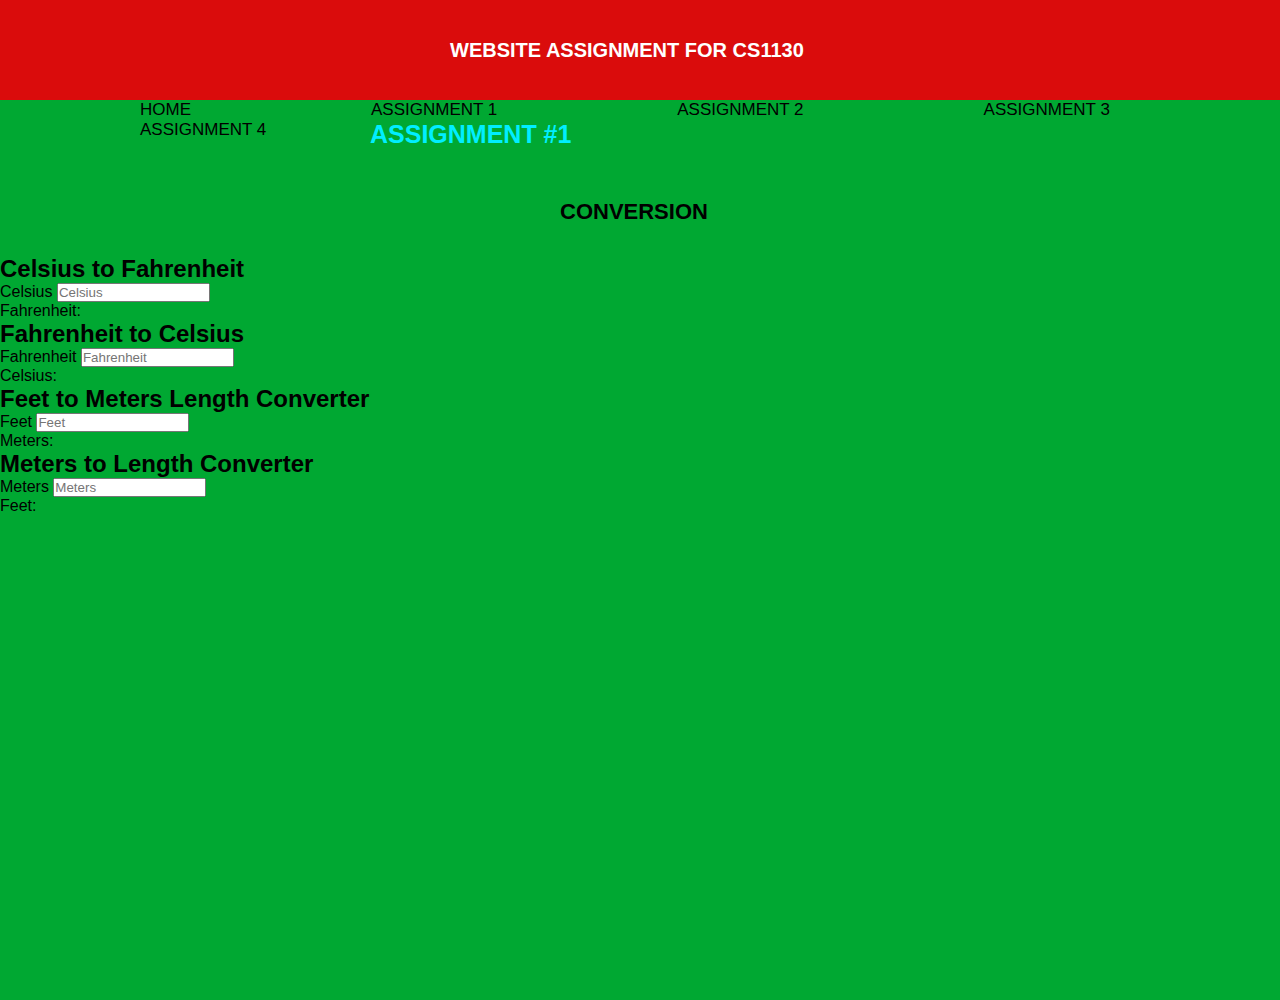
<file: Assignment1.html>
<!DOCTYPE html>
<html lang="en" dir="ltr">
  <head>
    <meta charset="UTF-8">
    <title>Responsive navbar</title>
    <meta name="viewport" content="width=device-width, initial-scale=1.0">
    <link rel="stylesheet" href="style.css">
  </head>
  <body>
    <nav>
      <label class="logo">WEBSITE ASSIGNMENT FOR CS1130</label>
    <ul>
      <li><a href="index.html">Home</a></li>
      <li><a href="Assignment1.html">Assignment 1</a></li>
      <li><a href="Assignment2.html">Assignment 2</a></li>
      <li><a href="Assignment3.html">Assignment 3</a></li>
      <li><a href="Assignment4.html">Assignment 4</a></li>
    <h1>Assignment #1</h1>
    <h3>Conversion</h3>
    <h2>Celsius to Fahrenheit</h2>
    <p>
      <label>Celsius</label>
      <input id="inputCelsius" type="number" placeholder="Celsius" oninput="temperatureConverter(this.value)" onchange="temperatureConverter(this.value)">
    </p>
    <p class="output">Fahrenheit: <span id="outputFahrenheit"></span></p>
    <script>
      function temperatureConverter(valNum) {
        valNum = parseFloat(valNum);
        document.getElementById("outputFahrenheit").innerHTML=(valNum*1.8)+32;
      }
    </script>
<h2>Fahrenheit to Celsius</h2>
<p>
    <label>Fahrenheit</label>
    <input id="inputFahrenheit" type="number" placeholder="Fahrenheit"
    oninput="temperatureConverter1(this.value)"
    onchange="temperatureConverter1(this.value)">
  </p>
  <p class="output">Celsius: <span id="outputCelsius"></span></p>
<script>
    function temperatureConverter1(valNum) {
  valNum = parseFloat(valNum);
  document.getElementById("outputCelsius").innerHTML = (valNum-32) / 1.8;
}
</script>

<h2>Feet to Meters Length Converter</h2>
<!-- Meters to Feet -->
<p>
    <label>Feet</label>
    <input id="inputFeet" type="number" placeholder="Feet" oninput="LengthConverter1(this.value)" onchange="LengthConverter1(this.value)">
  </p>
  <p class="output">Meters: <span id="outputMeters"></span></p>

<script>
    function LengthConverter1(valNum) {
  document.getElementById("outputMeters").innerHTML=valNum/3.2808;
}
</script>
<h2>Meters to Length Converter</h2>
<!-- Feet to Meter -->
<p>
    <label>Meters</label>
    <input id="inputMeters" type="number" placeholder="Meters" oninput="LengthConverter(this.value)" onchange="LengthConverter(this.value)">
  </p>
  <p class="output">Feet: <span id="outputFeet"></span></p>
<script>
function LengthConverter(valNum) {
  document.getElementById("outputFeet").innerHTML=valNum*3.2808;
}
</script>
</main>
</body>
</html>
</file>
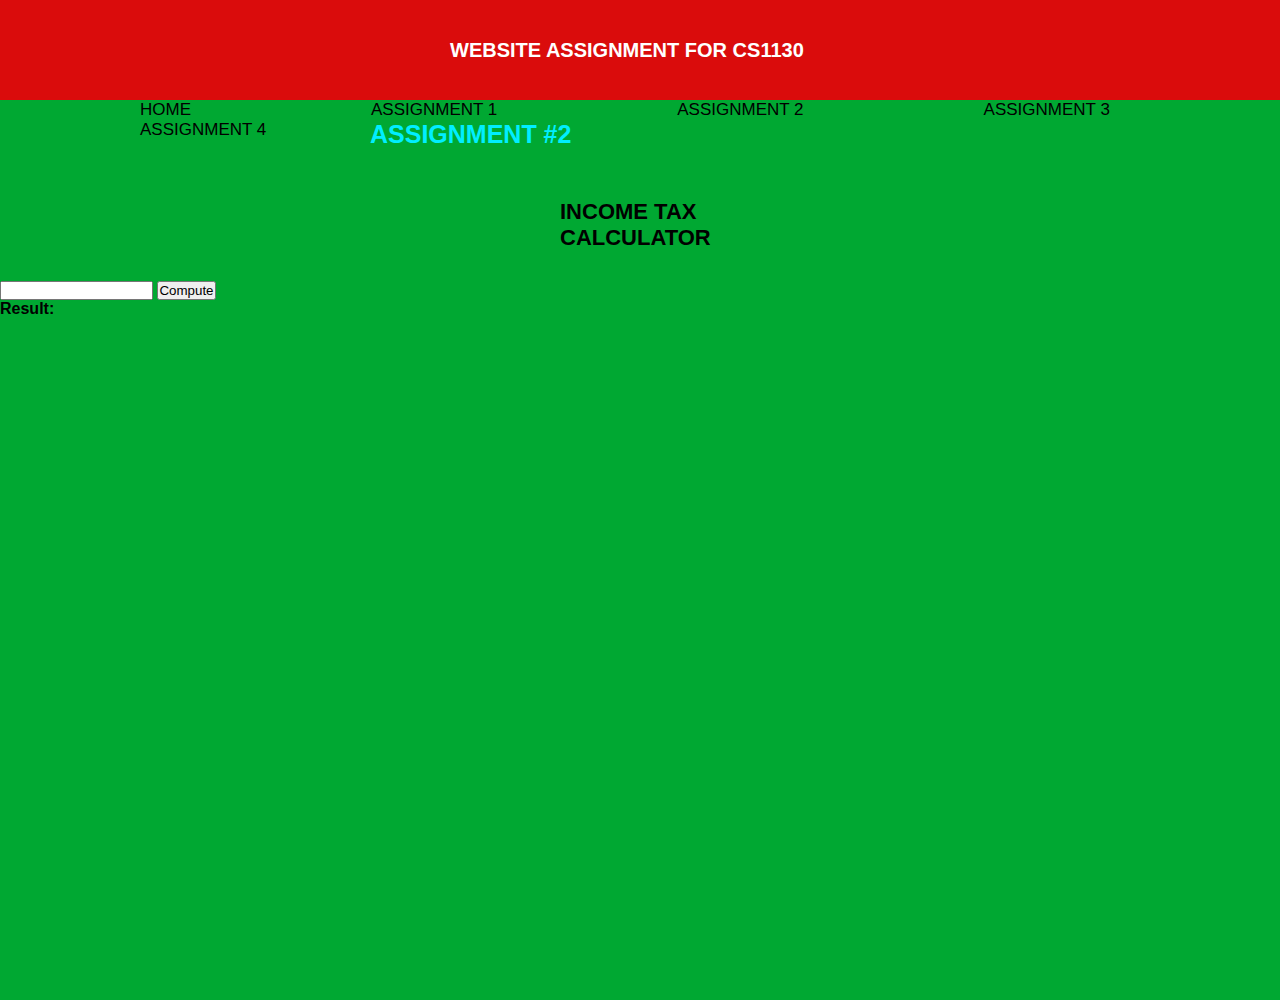
<file: Assignment2.html>
<!DOCTYPE html>
<html lang="en" dir="ltr">
  <head>
    <meta charset="UTF-8">
    <title>Responsive navbar</title>
    <meta name="viewport" content="width=device-width, initial-scale=1.0">
    <link rel="stylesheet" href="style.css">
  </head>
  <body>
    <nav>
      <label class="logo">WEBSITE ASSIGNMENT FOR CS1130</label>
    <ul>
      <li><a href="index.html">Home</a></li>
      <li><a href="Assignment1.html">Assignment 1</a></li>
      <li><a href="Assignment2.html">Assignment 2</a></li>
      <li><a href="Assignment3.html">Assignment 3</a></li>
      <li><a href="Assignment4.html">Assignment 4</a></li>
<h1>Assignment #2</h1>
<h3>Income Tax Calculator</h3>
<div class="inner-content">
    <div class="compute">
      <input type="number" name="taxable" id="taxable">
      <button onclick="compute()">Compute </button>
    </div>
    <div class="result">
      <label style="font-weight:bold ;">Result: </label>
      <p class="textRes" id="text-result"></p>
    </div>
  </div>
  <script>
    const number = document.getElementById("taxable")
    const result = document.getElementById("text-result")

    function compute(){
      const x = number.value
      let excess, rate, fixed 

      if(x <= 250000){
        excess = 0
        rate = 0
        fixed = 0
      }else if (x <= 400000){
        excess = 250000
        rate = 0.20
        fixed = 0
      }else if(x <= 800000){
        excess = 400000
        rate = 0.25
        fixed = 30000 
      }else if(x <= 2000000){
        excess = 800000
        rate = 0.30
        fixed = 130000
      }else if(x <= 8000000){
        excess = 2000000
        rate = 0.32
        fixed = 490000
      } else{
        excess = 8000000
        rate = 0.35
        fixed = 2410000
      }
      const incomeTax = (x - excess)*rate + fixed
      result.innerHTML = 'The income tax is '+ incomeTax
    }
  </script
</body>
</file>
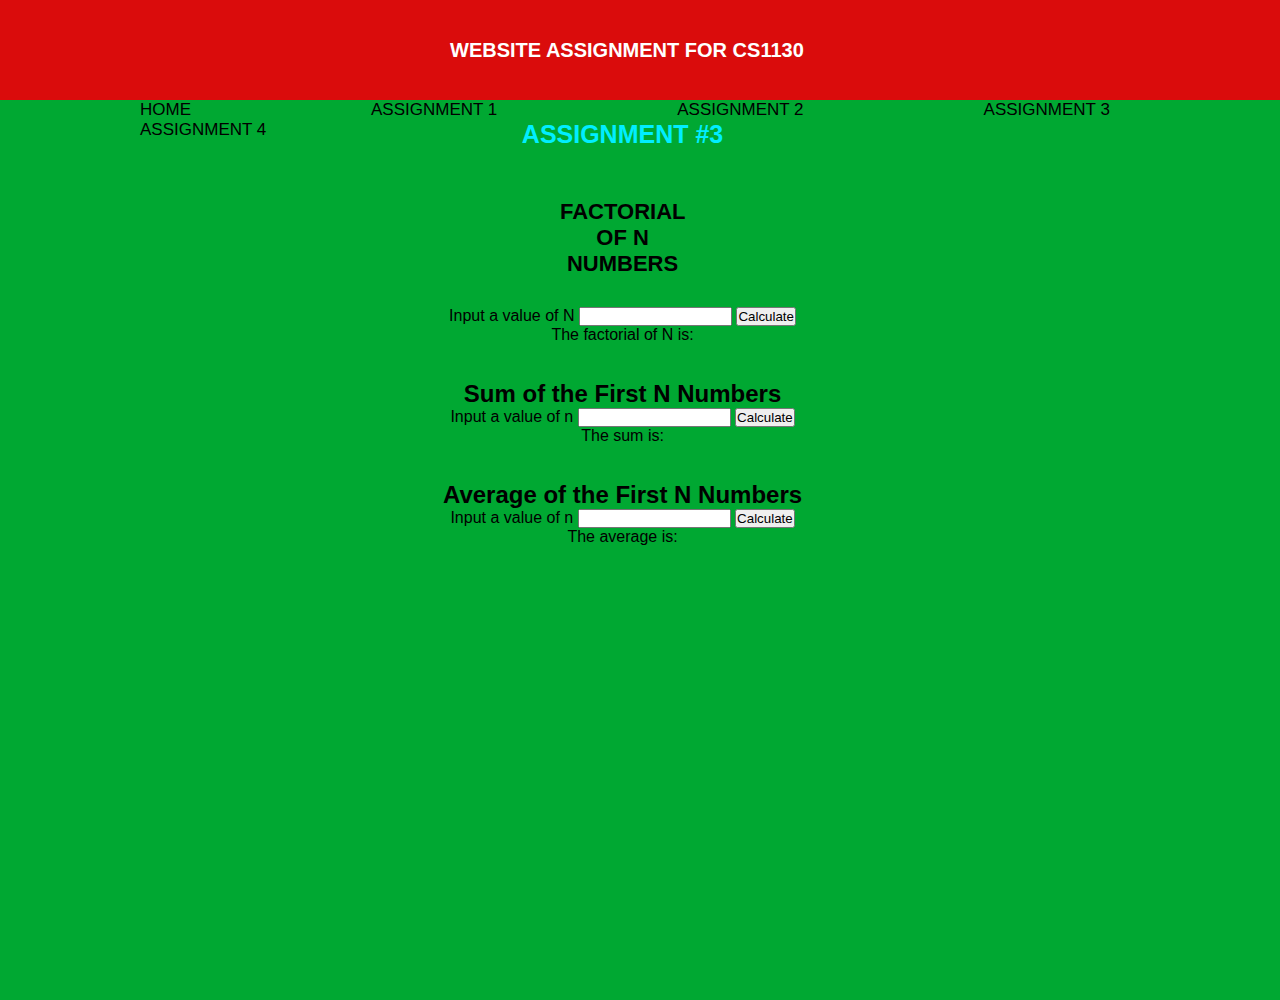
<file: Assignment3.html>
<!DOCTYPE html>
<html lang="en" dir="ltr">
  <head>
    <meta charset="UTF-8">
    <title>Responsive navbar</title>
    <meta name="viewport" content="width=device-width, initial-scale=1.0">
    <link rel="stylesheet" href="style.css">
  </head>
  <body>
    <nav>
      <label class="logo">WEBSITE ASSIGNMENT FOR CS1130</label>
    <ul>
      <li><a href="index.html">Home</a></li>
      <li><a href="Assignment1.html">Assignment 1</a></li>
      <li><a href="Assignment2.html">Assignment 2</a></li>
      <li><a href="Assignment3.html">Assignment 3</a></li>
      <li><a href="Assignment4.html">Assignment 4</a></li>
      <div align="center" class = "factorial for N">
        <!-- factorial of N -->
        <div class = "factorial">
          <h1>Assignment #3</h1>
          <h3>Factorial of N Numbers</h3>
          <p>
            <h>Input a value of N</h>
            <input id= "num">
            <button onclick="factorial()">Calculate</button>
            <p>
            The factorial of N is: <span id="fact"></span>
          </p>
        </div>
    
        <br><br>
    
        <!-- sum of N -->
        <div class = "sum of N">
          <h2>Sum of the First N Numbers</h2>
          <p>
            <label>Input a value of n</label>
            <input id="num1">
            <button onclick="sumMo()">Calculate</button>
          </p>
          <p>The sum is: <span id="sum"></span></p>
      </div>
    
      <br><br>
    
      <!-- average of N -->
      <div class="average">
        <h2>Average of the First N Numbers</h2>
        <p>
          <label>Input a value of n</label>
          <input id="num2">
          <button onclick="AverageN()">Calculate</button> 
          </p>
          <p>The average is: <span id="sum2"></span>
        </p>
    </div>
    
    </body>
    <script>
      function factorial()
      {
      var n = document.getElementById("num").value;
      var i=1, f=1; 
      while(n>=i){
        f *= i;
        i++
      }
      document.getElementById("fact").innerHTML = f;
      }
      function sumMo()
      {
      var n = document.getElementById("num1").value;
      var i=1, f=0;
      do{
        f += i;
        i++
      }while(n >= i)
      document.getElementById("sum").innerHTML = f;
      }
      function AverageN()
  {
    var x = document.getElementById("num2").value;
      let nth = document.getElementById("num2").value*1;

      for(let i = 1; i < x; i++){
        nth += i;
      }
      let sum2 = nth/x
      document.getElementById("sum2").innerHTML = sum2;
  }
    </script>
    <html>
</body>
</html>
</file>
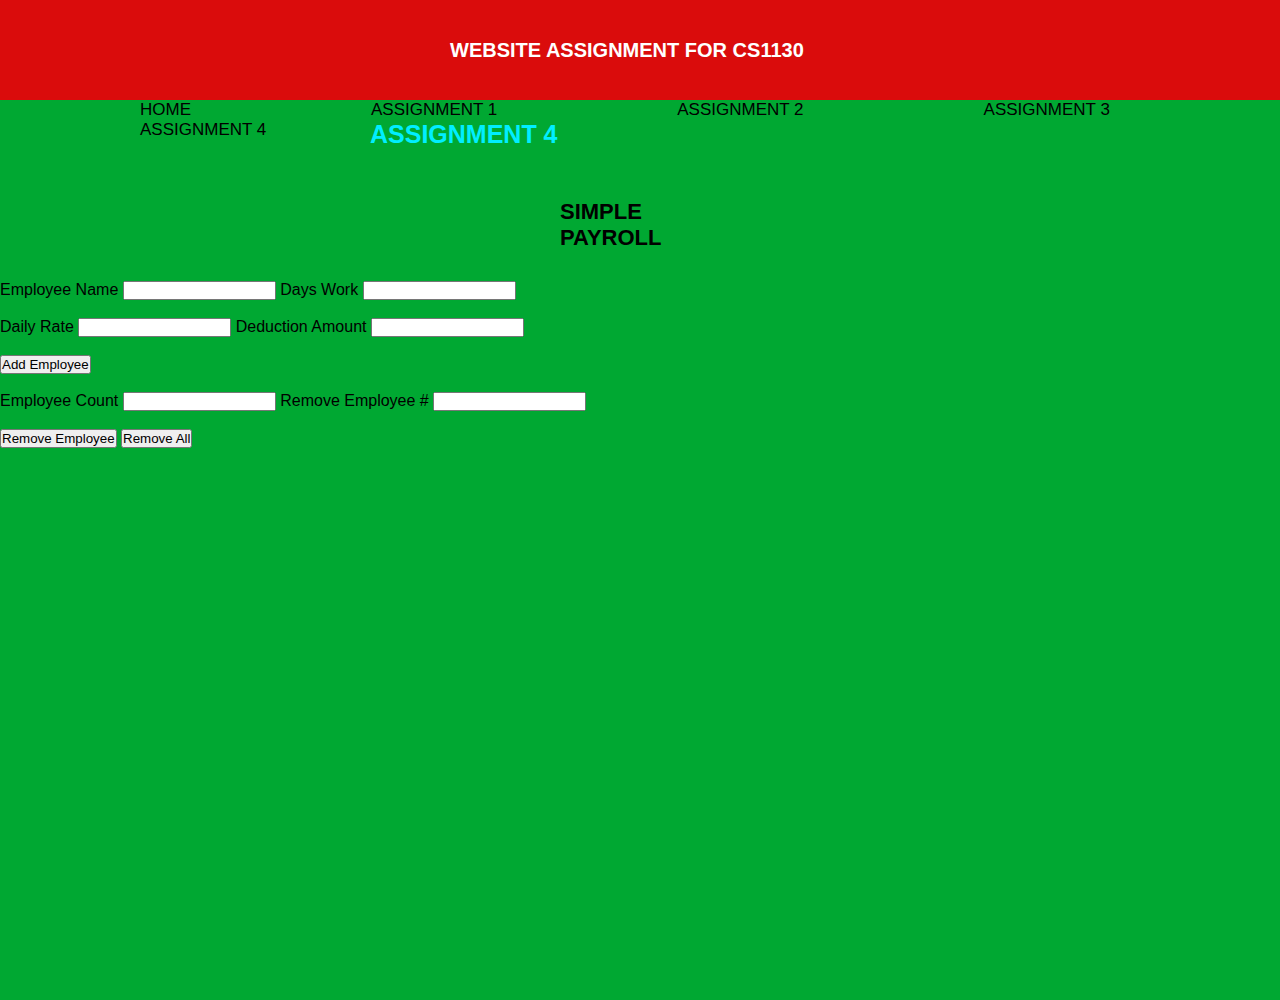
<file: Assignment4.html>
<!DOCTYPE html>
<html lang="en" dir="ltr">
  <head>
    <meta charset="UTF-8">
    <title>Responsive navbar</title>
    <meta name="viewport" content="width=device-width, initial-scale=1.0">
    <link rel="stylesheet" href="style.css">
  </head>
  <body>
    <nav>
      <label class="logo">WEBSITE ASSIGNMENT FOR CS1130</label>
    <ul>
      <li><a href="index.html">Home</a></li>
      <li><a href="Assignment1.html">Assignment 1</a></li>
      <li><a href="Assignment2.html">Assignment 2</a></li>
      <li><a href="Assignment3.html">Assignment 3</a></li>
      <li><a href="Assignment4.html">Assignment 4</a></li>
    
<div class="content">
  <div class="wrapper">
    <div class="description">
      <h1>Assignment 4</h1>
      <h3>Simple Payroll</h3>
    </div>
    <div class="inner-content">
      <div class="inputBox">
        <label for="itemdesc">Employee Name</label>
        <input type="text" name="name" id="name">
        <label for="qty">Days Work</label>
        <input type="number" name="days-work" id="days-work"> <br>
        <br>
        <label>Daily Rate</label>
        <input type="number" name="daily-rate" id="daily-rate">
        <label for="deduction-amount">Deduction Amount</label>
        <input type="number" name="deduction-amount" id="deduction-amount">
        <br>
        <br>
        <button onclick="addEmployee()">Add Employee</button>
        <br>
        <br>
        <label for="numberEmp">Employee Count</label>
        <input type="number" name="numberEmp" id="numberEmp" readonly>
        <label for="N">Remove Employee #</label>
        <input type="number" name="no" id="no"> <br>
        <br>
        <button onclick="removeEmployee()">Remove Employee</button>
        
        <button onclick="removeAll()">Remove All</button>
      </div>
      <div class="rightside">
        <p id="list"></p>
      </div>
    </div>
  </div>  
</div>
<script>
  const employeeName = document.getElementById("name")
  const daysWork = document.getElementById("days-work")
  const dailyRate = document.getElementById("daily-rate")
  const deductionAmount = document.getElementById("deduction-amount")
  const employeeCount = document.getElementById("numberEmp")
  const RemoveEmp = document.getElementById("no")
  var cart = []

  function initEmp(){
    cart=[]
    employeeCount.value = cart.length
    document.getElementById("list").innerHTML= ""
  }

  function addEmployee(){

    var employee = {
      name: "",
      days: 1,
      rate: 1,
      deduction: 1,
      gross: 1,
      net: 1
    }
    employee.name = employeeName.value
    employee.days = daysWork.value
    employee.rate = dailyRate.value
    employee.deduction = deductionAmount.value
    employee.gross = employee.days * employee.rate
    employee.net = employee.gross - employee.deduction

    console.log(employee)
    cart.push(employee)
    employeeCount.value = cart.length
    showCart();
  }

  function removeEmployee(){
    var id = RemoveEmp.value
    var toDelete;

    toDelete = confirm("Delete item #"+id+"?")
    if(toDelete){
      cart.splice(id-1,1)
      employeeCount.value = cart.length
      showCart()
    }
  }
  function removeAll(){
    var toDelete;

    toDelete = confirm("Are you sure you want to remove all Employees?")
    if(toDelete){
      initEmp()
    }
  }
  function showCart(){
    var theader = "<thead>"
      +"<tr>"
      +'<th style="text-align: center">No.</th>'
      +'<th style="text-align: center">Employee Name'
      +'<th style="text-align: center">Days Worked</th>'
      +'<th style="text-align: center">Daily Rate</th>'
      +'<th style="text-align: center">Gross Pay</th>'
      +'<th style="text-align: center">Deduction Amount</th>'
      +'<th style="text-align: center">Net Pay</th>'
      +"</tr>"
      +"</thead>"
      
      var tbody = ''
      for(let i = 0;i < cart.length; i++){
        tbody += "<tr>"
          + '<td style="text-align: center">'+(i+1)+'</td>'
          + '<td style="text-align: center">'+cart[i].name+'</td>'
          + '<td style="text-align: center">'+cart[i].days+'</td>'
          + '<td style="text-align: center">'+cart[i].rate+'</td>'
          + '<td style="text-align: center">'+cart[i].gross+'</td>'
          + '<td style="text-align: center">'+cart[i].deduction+'</td>'
          + '<td style="text-align: center">'+cart[i].net+'</td>'
          + '</tr>'
      }
     document.getElementById("list").innerHTML="<table>"+theader+tbody+"</table>"
  }


  hamburger = document.querySelector(".hamburger");
  hamburger.onclick = function() {
      navBar = document.querySelector(".nav-links");
      navBar.classList.toggle("active");
  }
</script>
</nav>  
</body>
</html>
</file>
<file: style.css>
*{
    padding: 0;
    margin: 0;
    text-decoration: none;
    list-style: none;
    box-sizing: border-box;
    font-family: Helvetica, Arial, san-serif;
}
body{
    font-family: Copperplate;
}
nav{
    background: rgb(0, 168, 50);
    height: 1000px;
    width: 100%;
}
label.logo{
    color: white;
    font-size: 20px;
    line-height: 100px;
    padding: 0 450px;
    font-weight: bold;
    float: right;
    margin-right: 0px;
    background: #DA0C0C;
    height: 100px;
    width: 100%;
}
nav ul{
    float: left;
    margin-right: 65px;
}
nav ul li{
    display: inline-block;
    line-height: 30spx;
    margin: 0 40px;
    float: left;
    margin-left: 140px;
}
nav ul li a{
    color: black;
    font-size: 17px;
    padding: 7px px;
    border-radius: 3px;
    text-transform: uppercase;
}
ul h1{
    color: rgb(0, 238, 255);
    font-size: 25px;
    padding: 20px 370px;
    border-radius: 3px;
    text-transform: uppercase; 
}
ul h5{
    color: rgb(0, 238, 255);
    font-size: 15px;
    padding: 30px 530px;
    border-radius: 3px;
    text-transform: uppercase; 
}
ul h3{
    color: drgb(0, 238, 255);
    font-size: 22px;
    padding: 30px 560px;
    border-radius: 3px;
    text-transform: uppercase; 
}
ul h4{
    color: rgb(0, 238, 255);
    font-size: 18px;
    padding: 10px 520px;
    border-radius: 3px;
    text-transform: uppercase;
}
a.active,a:hover{
    background: rgb(0, 238, 255);
    transition: .5s;
}
.checkbtn{
    font-size: 30px;
    color: rgb(0, 238, 255);
    float: right;
    line-height: 40px;
    margin-right: 40px;
    cursor: pointer;
    display: none;
}
#check{
    display: none;
}
@media (max-width: 952px){
    label.logo{
        font-size: 30px;
        padding-left: 50px; 
    }
    nav ul li a{
        font-size: 16px;
    }
}
</file>
